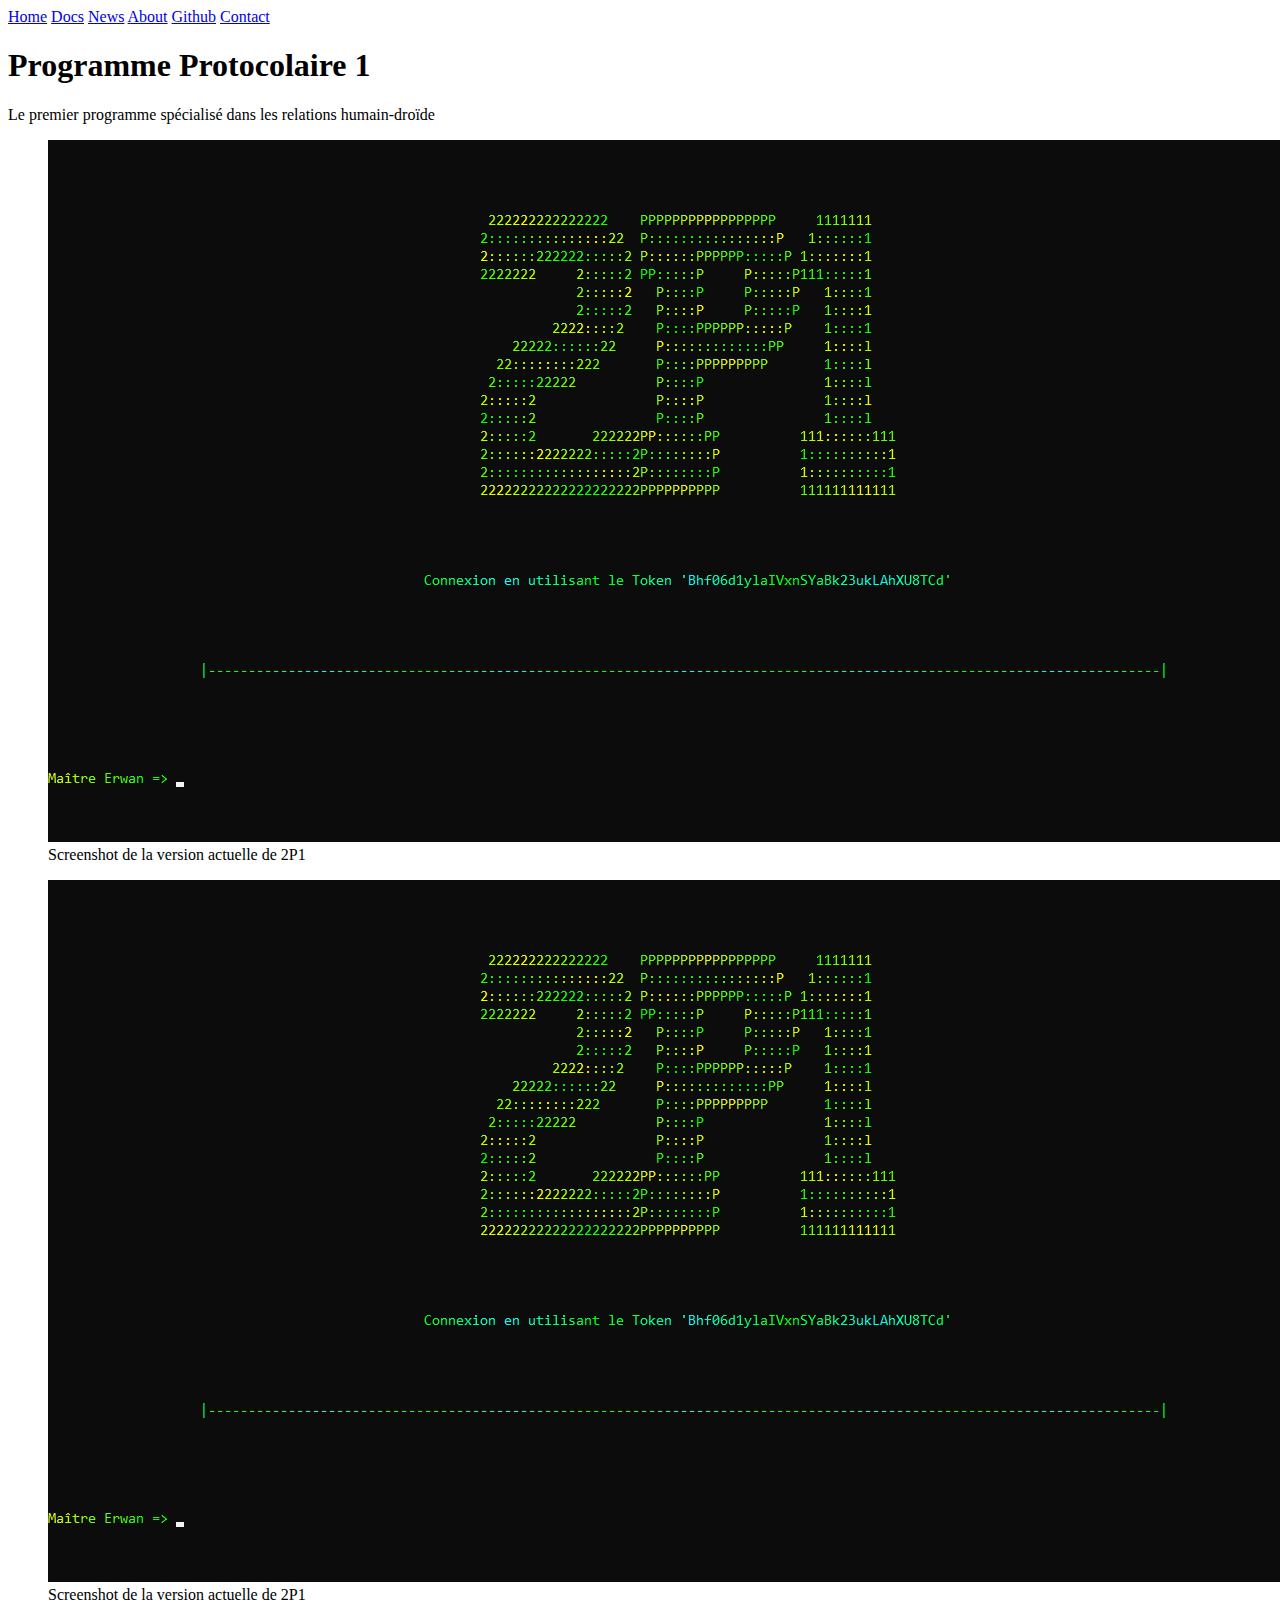
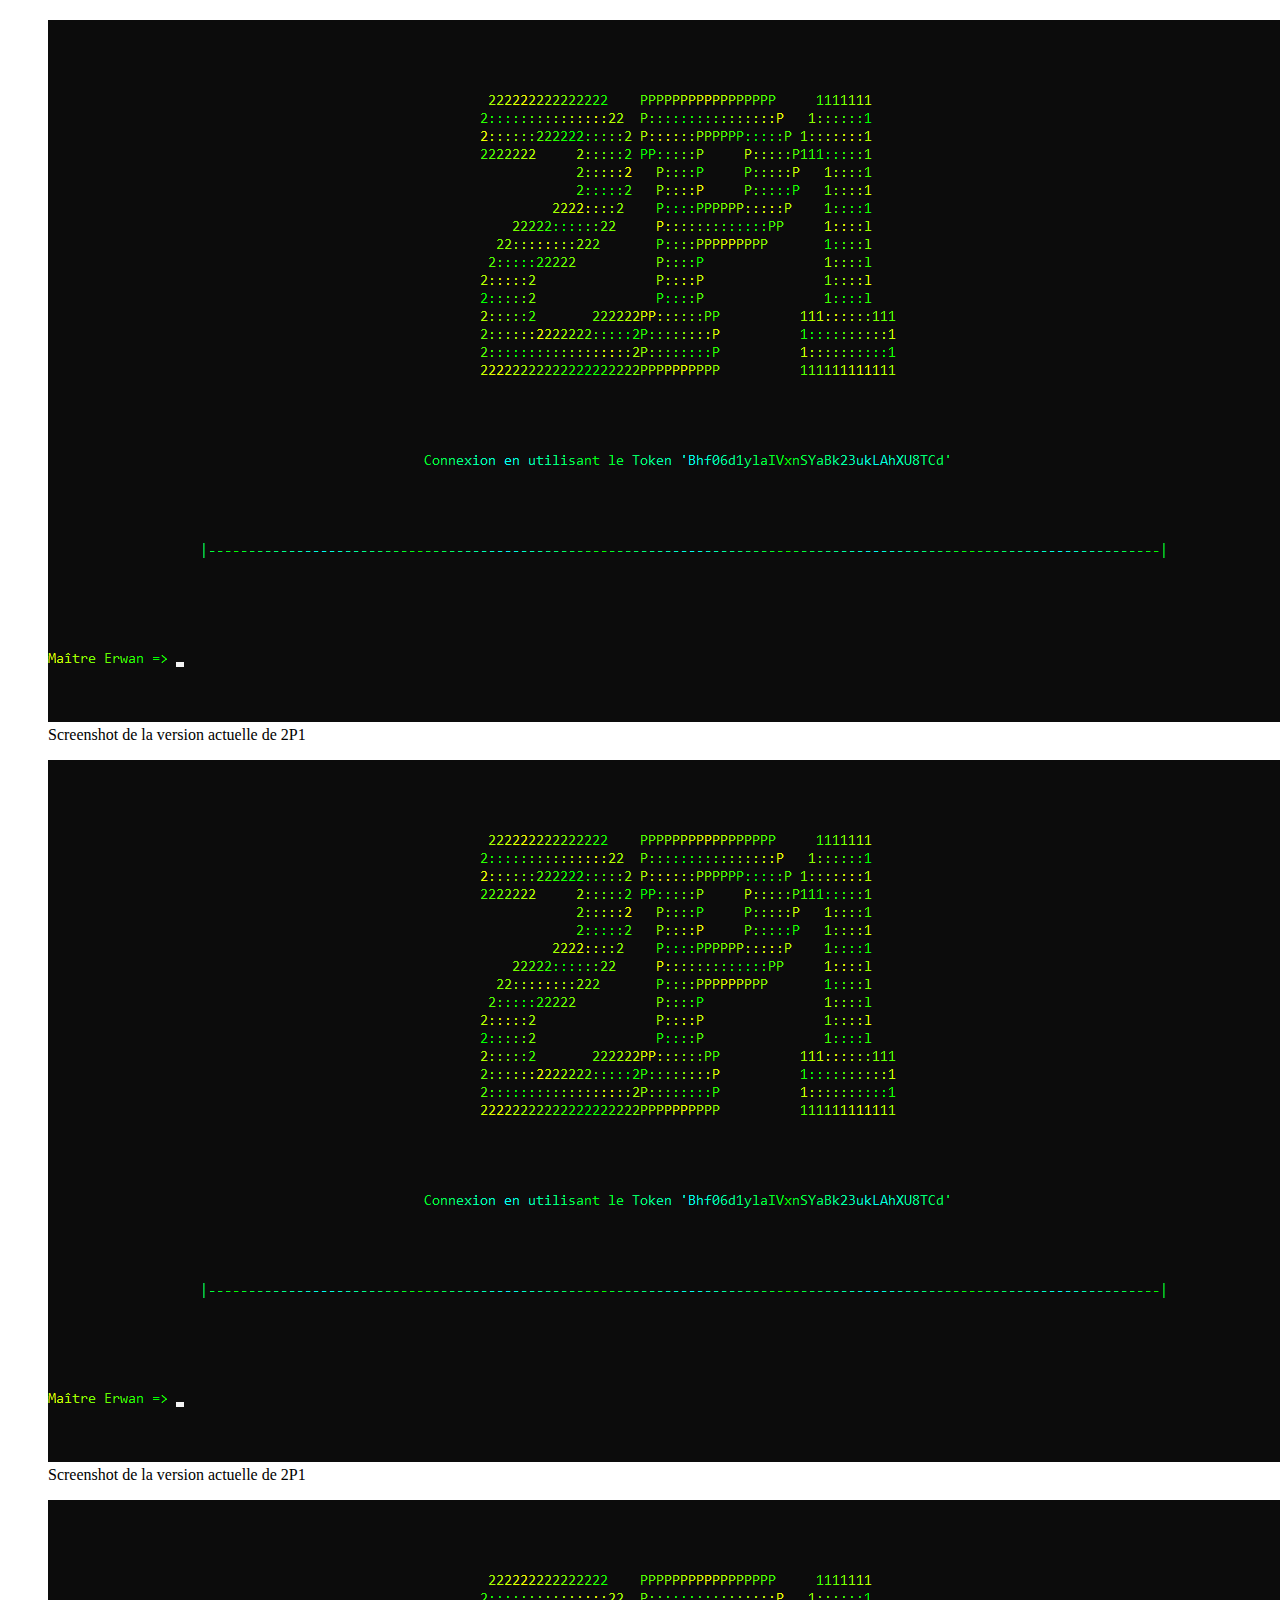
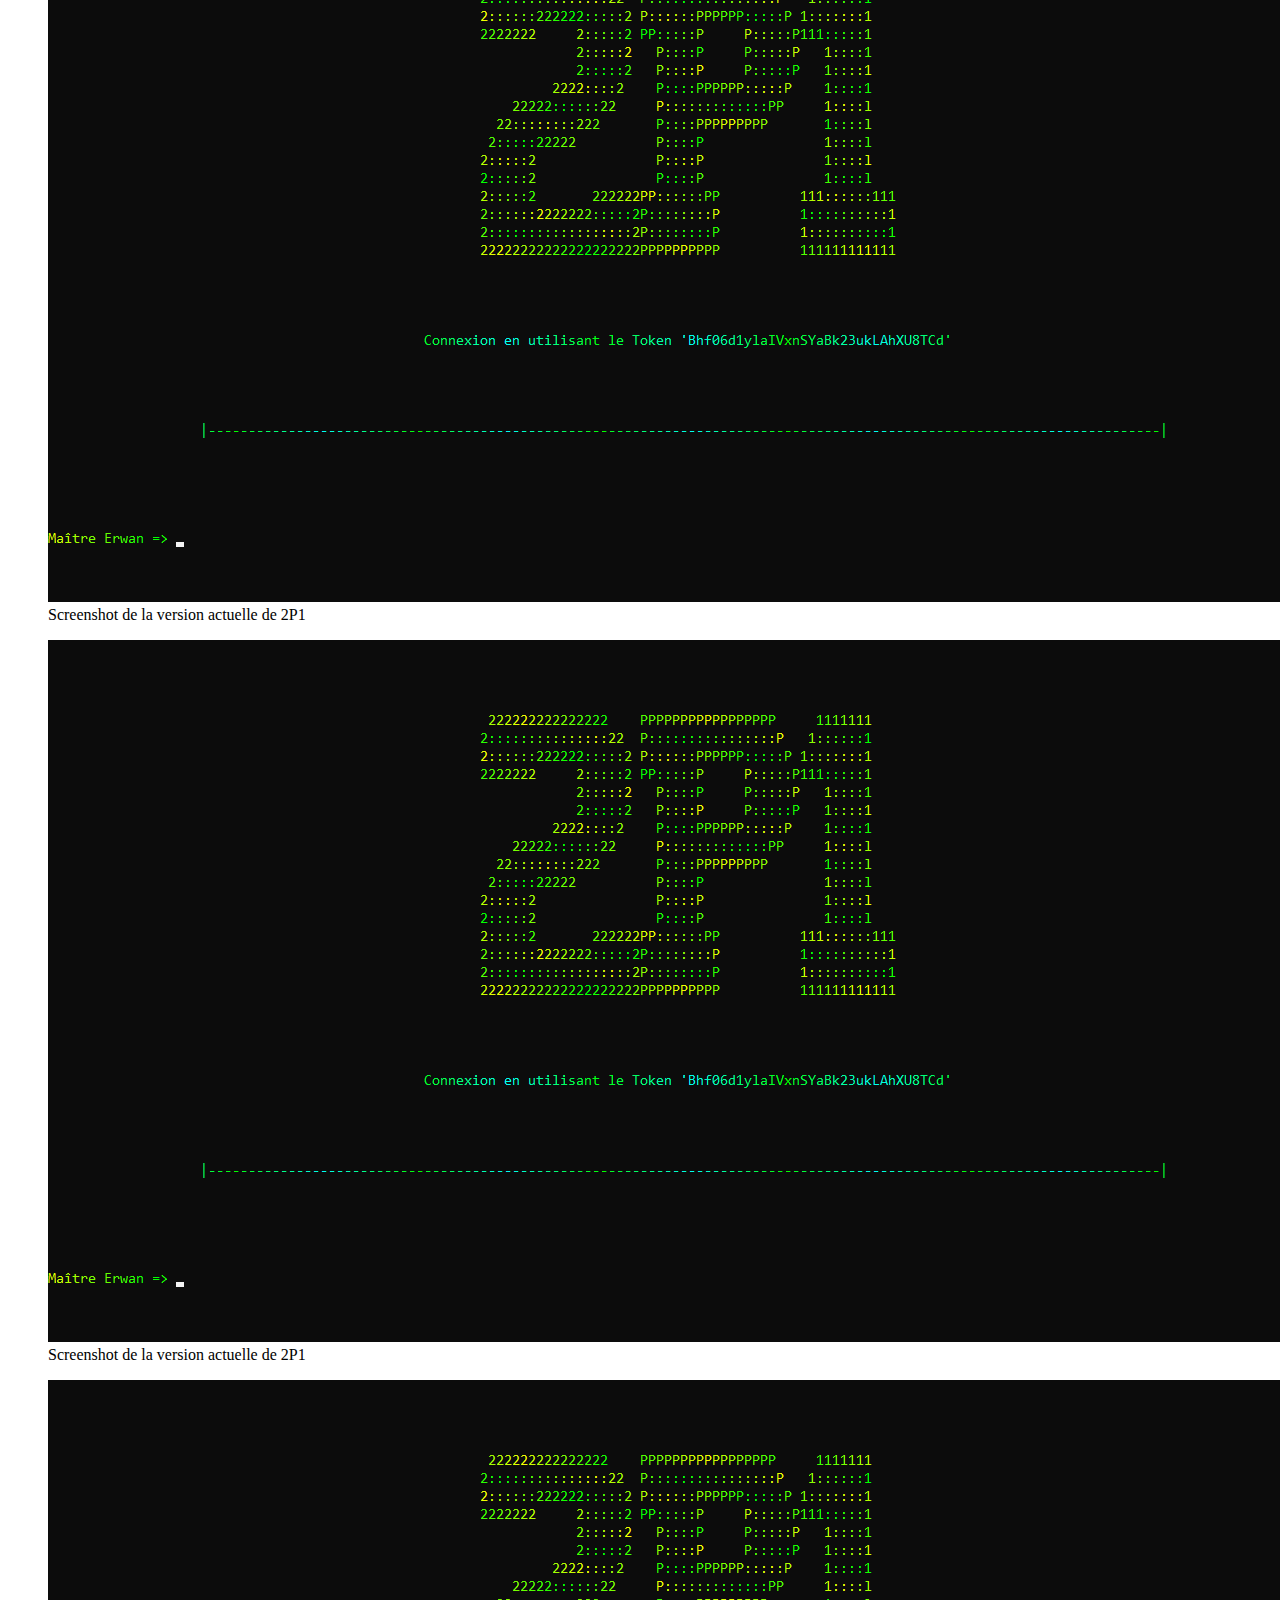
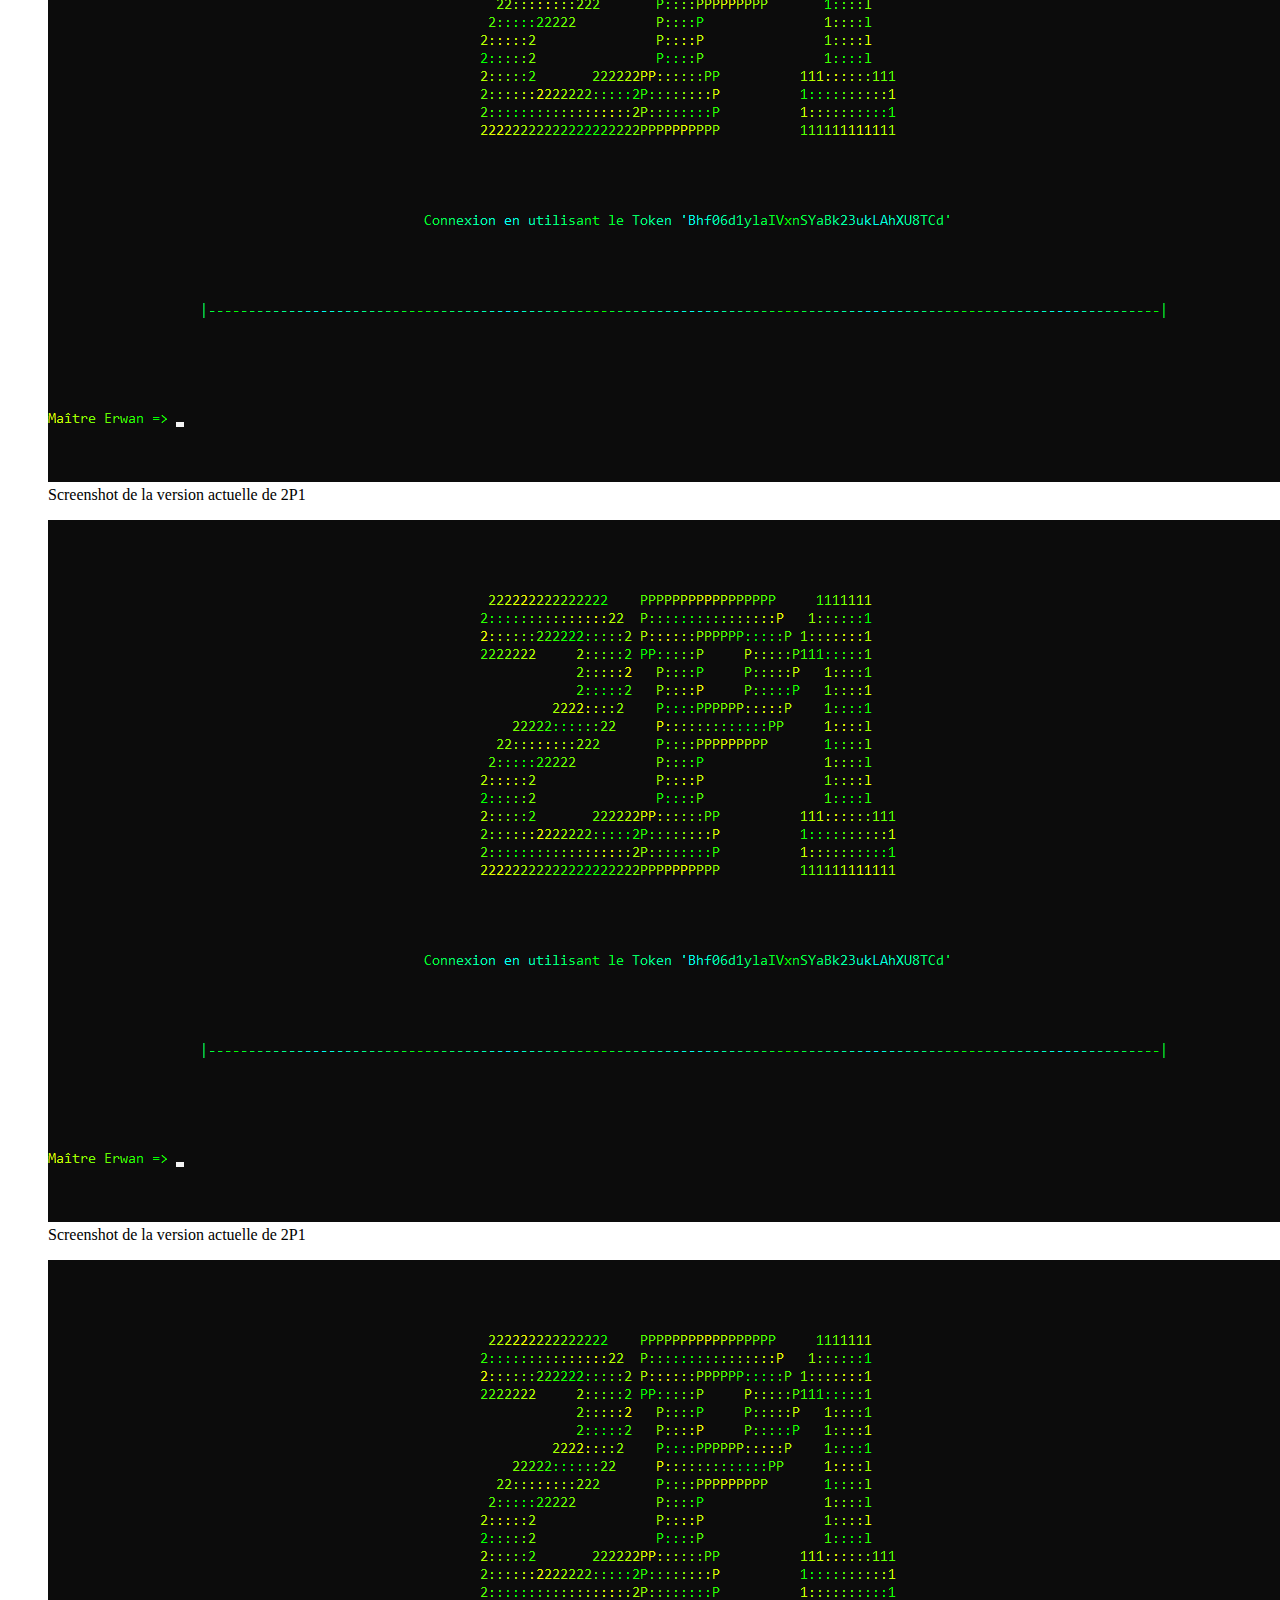
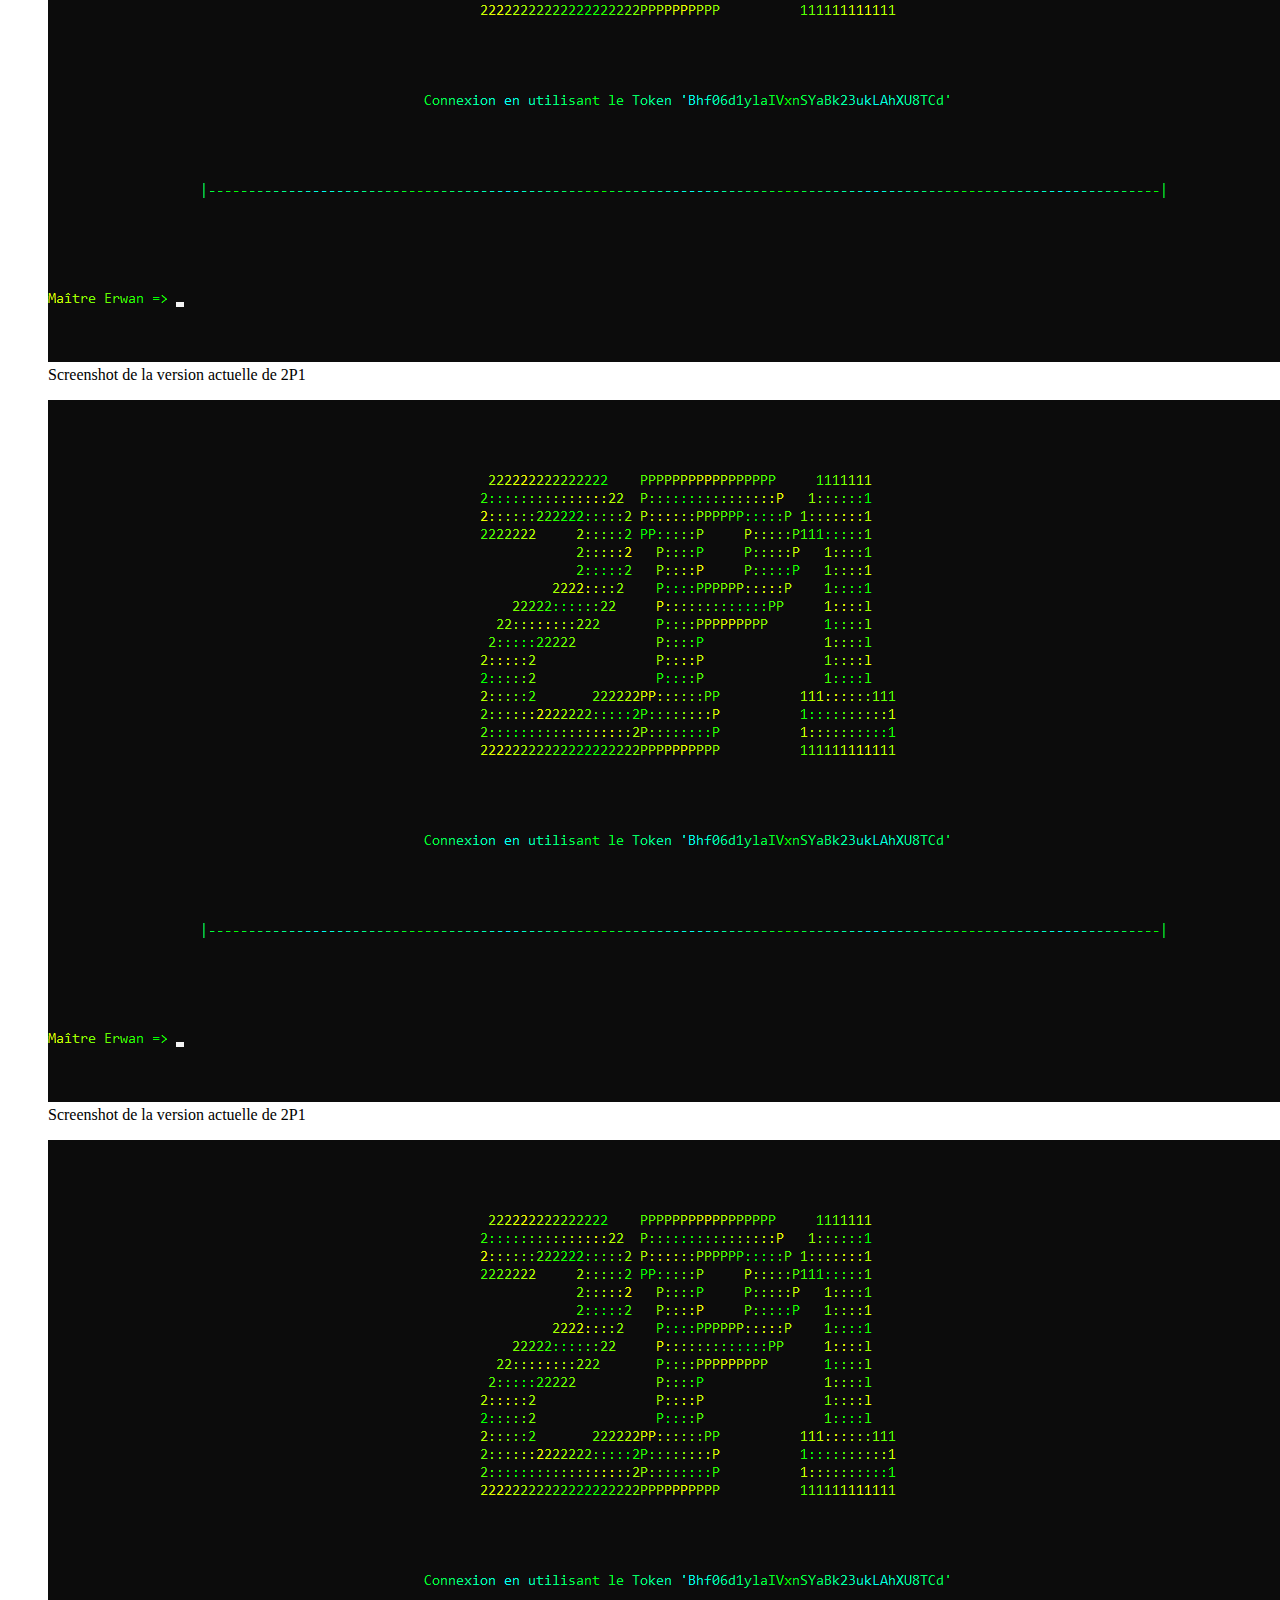
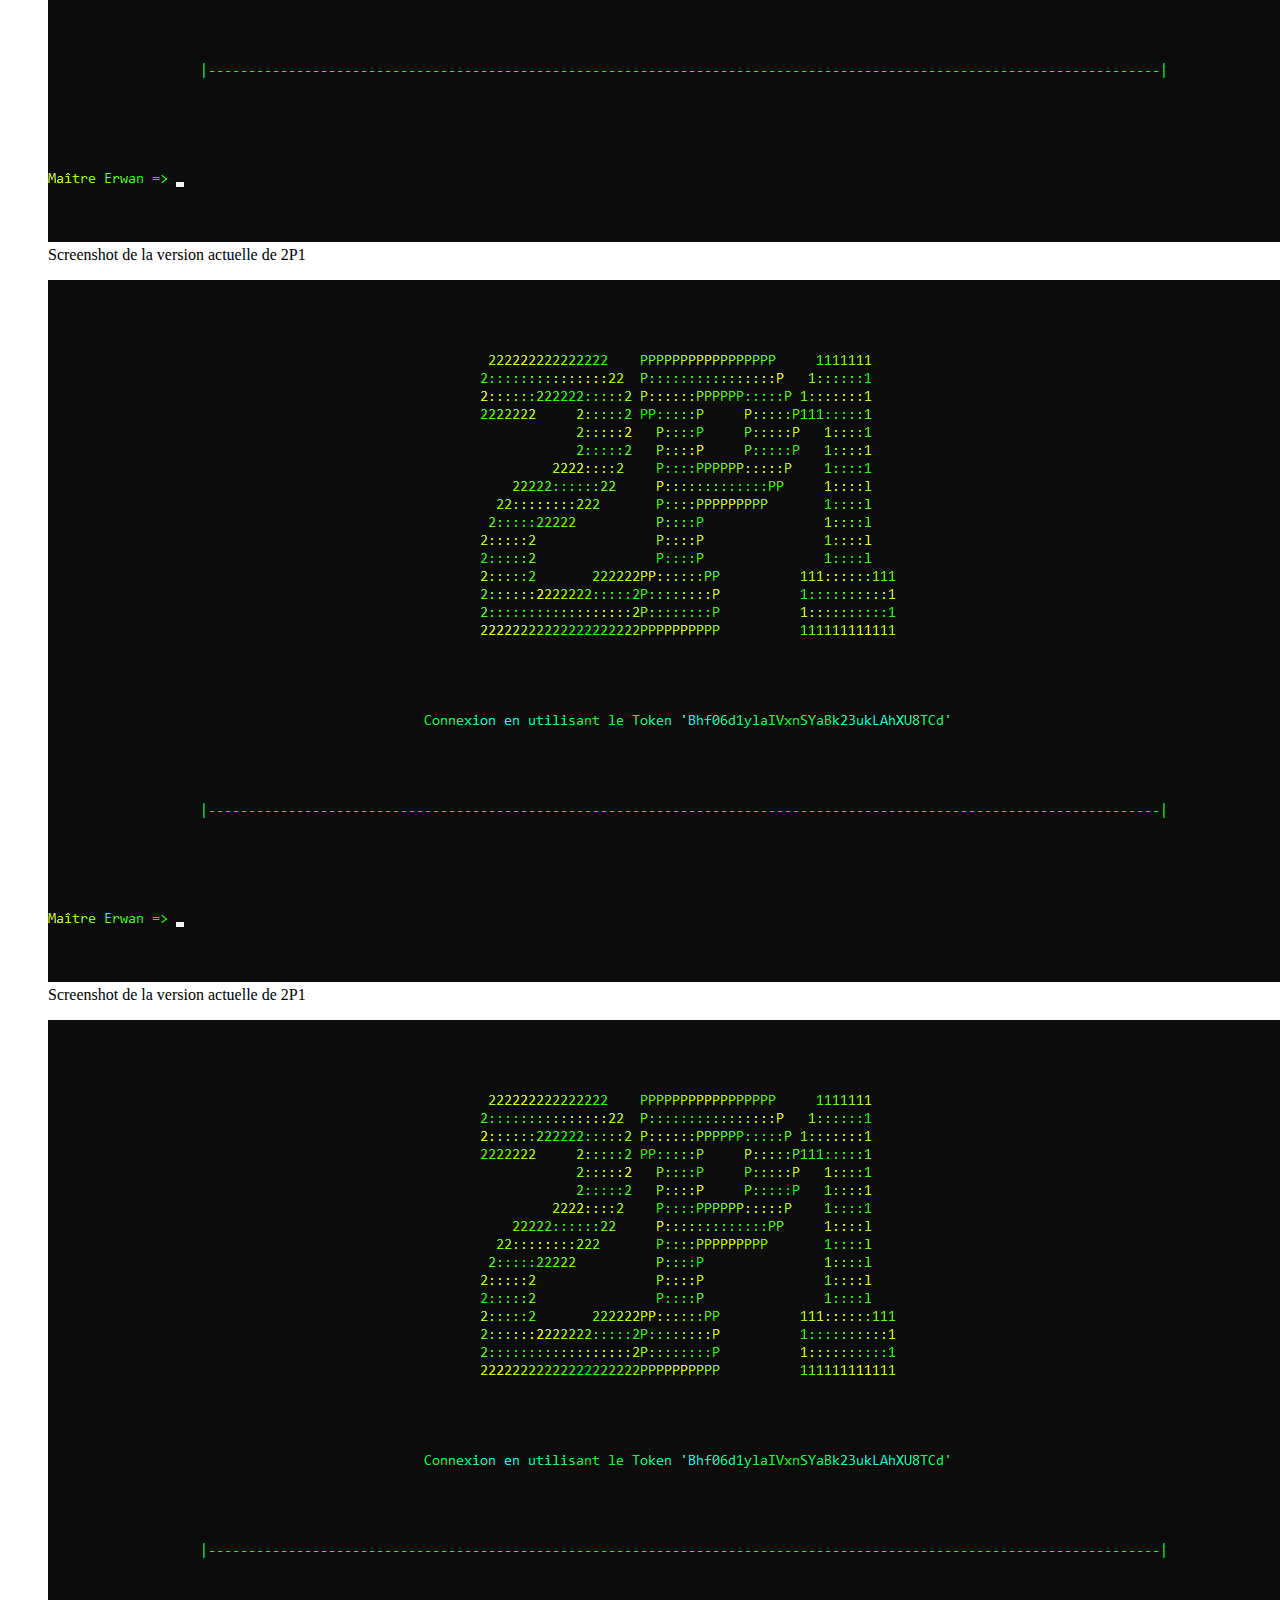
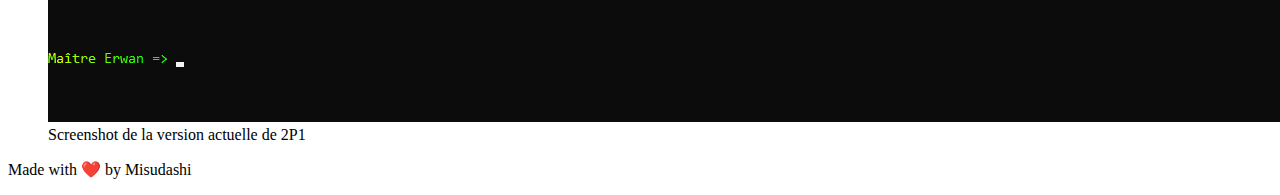
<file: index.html>
<!DOCTYPE html>
<html lang="en">
<head>

    <meta charset="UTF-8">
    <meta name="viewport" content="width=device-width, initial-scale=1.0">
    <title>2P1 - Misudashi</title>
    <link rel="stylesheet" href="https://cdn.simplecss.org/simple.min.css">

</head>
<body>



  <header>

    <nav> 
      <a href="#">Home</a>
      <a href="#">Docs</a>
      <a href="#">News</a>
      <a href="#">About</a>
      <a href="https://github.com/misudashi">Github</a>
      <a href="#">Contact</a>
    </nav>

    <h1>Programme Protocolaire <b>1</b></h1>
    <p>Le premier programme spécialisé dans les relations humain-droïde</p>

  </header>



  <main>
    <figure><img alt="Screenshot de la version actuelle de 2P1" src="unknown (2).png" /><figcaption>Screenshot de la version actuelle de 2P1</figcaption></figure>
    <figure><img alt="Screenshot de la version actuelle de 2P1" src="unknown (2).png" /><figcaption>Screenshot de la version actuelle de 2P1</figcaption></figure>
    <figure><img alt="Screenshot de la version actuelle de 2P1" src="unknown (2).png" /><figcaption>Screenshot de la version actuelle de 2P1</figcaption></figure>
    <figure><img alt="Screenshot de la version actuelle de 2P1" src="unknown (2).png" /><figcaption>Screenshot de la version actuelle de 2P1</figcaption></figure>
    <figure><img alt="Screenshot de la version actuelle de 2P1" src="unknown (2).png" /><figcaption>Screenshot de la version actuelle de 2P1</figcaption></figure>
    <figure><img alt="Screenshot de la version actuelle de 2P1" src="unknown (2).png" /><figcaption>Screenshot de la version actuelle de 2P1</figcaption></figure>
    <figure><img alt="Screenshot de la version actuelle de 2P1" src="unknown (2).png" /><figcaption>Screenshot de la version actuelle de 2P1</figcaption></figure>
    <figure><img alt="Screenshot de la version actuelle de 2P1" src="unknown (2).png" /><figcaption>Screenshot de la version actuelle de 2P1</figcaption></figure>
    <figure><img alt="Screenshot de la version actuelle de 2P1" src="unknown (2).png" /><figcaption>Screenshot de la version actuelle de 2P1</figcaption></figure>
    <figure><img alt="Screenshot de la version actuelle de 2P1" src="unknown (2).png" /><figcaption>Screenshot de la version actuelle de 2P1</figcaption></figure>
    <figure><img alt="Screenshot de la version actuelle de 2P1" src="unknown (2).png" /><figcaption>Screenshot de la version actuelle de 2P1</figcaption></figure>
    <figure><img alt="Screenshot de la version actuelle de 2P1" src="unknown (2).png" /><figcaption>Screenshot de la version actuelle de 2P1</figcaption></figure>
    <figure><img alt="Screenshot de la version actuelle de 2P1" src="unknown (2).png" /><figcaption>Screenshot de la version actuelle de 2P1</figcaption></figure>
    
  </main>

  <footer>
    <p>Made with ❤️ by Misudashi</p>
  </footer>
</body>
</html>
<!--https://simplecss.org/demo-->
</file>
